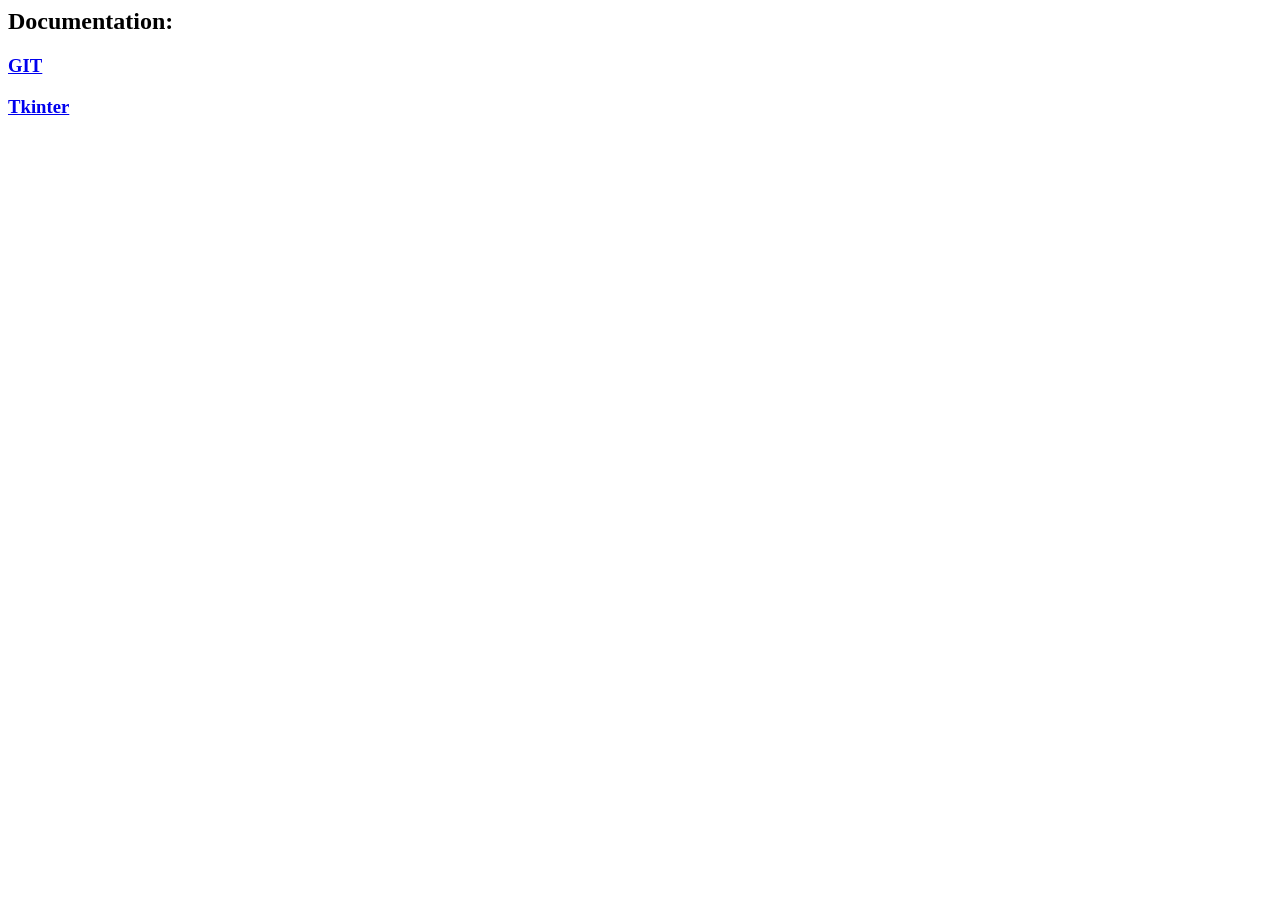
<file: docs/index.htm>
<html>
<head>
<META http-equiv="Content-Type" content="text/html; charset=UTF-8">
<meta charset="utf-8">
</head>
<body>
<h2>Documentation:</h2>
<h3><a href="htm/git.htm">GIT</a></h3>
<h3><a href="htm/tk.htm">Tkinter</a></h3>
</body>
</html>
</file>
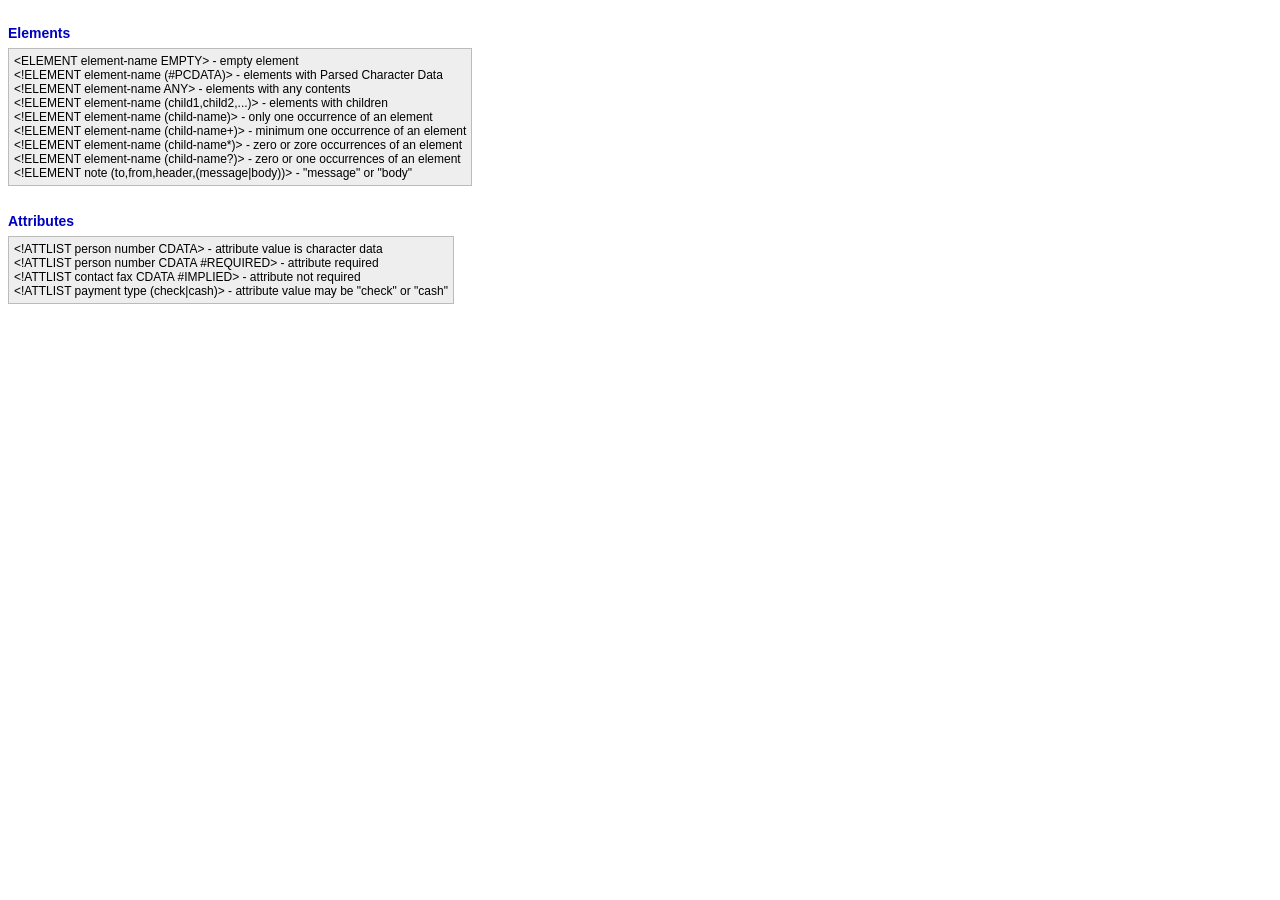
<file: docs/htm/dtd.htm>
<html>
<head>
<META http-equiv="Content-Type" content="text/html; charset=UTF-8">
<meta charset="utf-8">
<link rel="stylesheet" href="../docs.css">
</head>
<body>
<div class="element">
<a href="https://www.w3schools.com/xml/xml_dtd_elements.asp">Elements</a>
</div>
<div class="sample">
<span class="code">&lt;ELEMENT element-name EMPTY&gt;</span> - empty element<br>
<span class="code">&lt;!ELEMENT element-name (#PCDATA)&gt;</span> - elements with Parsed Character Data<br>
<span class="code">&lt;!ELEMENT element-name ANY&gt;</span> - elements with any contents<br>
<span class="code">&lt;!ELEMENT element-name (child1,child2,...)&gt;</span> - elements with children<br>
<span class="code">&lt;!ELEMENT element-name (child-name)&gt;</span> - only one occurrence of an element<br>
<span class="code">&lt;!ELEMENT element-name (child-name+)&gt;</span> - minimum one occurrence of an element<br>
<span class="code">&lt;!ELEMENT element-name (child-name*)&gt;</span> - zero or zore occurrences of an element<br>
<span class="code">&lt;!ELEMENT element-name (child-name?)&gt;</span> - zero or one occurrences of an element <br>
<span class="code">&lt;!ELEMENT note (to,from,header,(message|body))&gt;</span> - "message" or "body"<br>
</div>
<div class="element">
<a href="https://www.w3schools.com/xml/xml_dtd_attributes.asp">Attributes</a>
</div>
<div class="sample">
<span class="code">&lt;!ATTLIST person number CDATA&gt;</span> - attribute value is character data<br>
<span class="code">&lt;!ATTLIST person number CDATA #REQUIRED&gt;</span> - attribute required<br>
<span class="code">&lt;!ATTLIST contact fax CDATA #IMPLIED&gt;</span> - attribute not required<br>
<span class="code">&lt;!ATTLIST payment type (check|cash)&gt;</span> - attribute value may be "check" or "cash"<br>
</div>
</body>
</html>
</file>
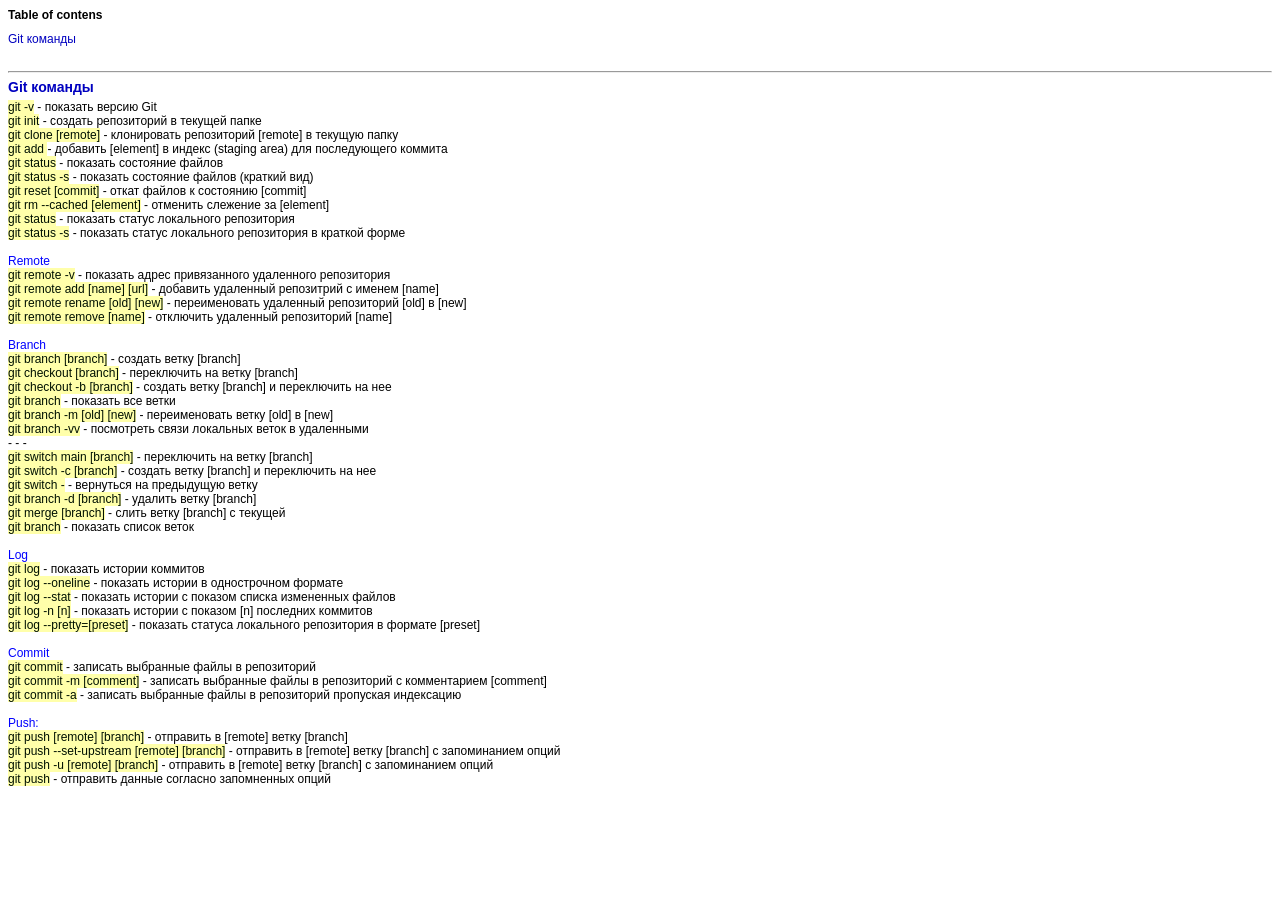
<file: docs/htm/git.htm>
<html>
  <head>
    <meta charset="utf-8"/>
    <link rel="stylesheet" href="../docs.css"/>
  </head>
  <body><h2>Table of contens</h2><a href="#id1">Git команды</a><br/><div id="id1" class="element"><hr/><a href="https://git-scm.com/book/ru/v2/%D0%9F%D1%80%D0%B8%D0%BB%D0%BE%D0%B6%D0%B5%D0%BD%D0%B8%D0%B5-C:-%D0%9A%D0%BE%D0%BC%D0%B0%D0%BD%D0%B4%D1%8B-Git-%D0%9E%D1%81%D0%BD%D0%BE%D0%B2%D0%BD%D1%8B%D0%B5-%D0%BA%D0%BE%D0%BC%D0%B0%D0%BD%D0%B4%D1%8B">Git команды</a></div><span class="c">git -v</span> - показать версию Git<br/><span class="c">git init</span> - создать репозиторий в текущей папке<br/><span class="c">git clone [remote]</span> - клонировать репозиторий [remote] в текущую папку<br/><span class="c">git add </span> - добавить [element] в индекс (staging area) для последующего коммита<br/><span class="c">git status</span> - показать состояние файлов<br/><span class="c">git status -s</span> - показать состояние файлов (краткий вид)<br/><span class="c">git reset [commit]</span> - откат файлов к состоянию [commit]<br/><span class="c">git rm --cached [element]</span> - отменить слежение за [element]<br/><span class="c">git status</span> - показать статус локального репозитория<br/><span class="c">git status -s</span> - показать статус локального репозитория в краткой форме<br/><br/><span class="s">Remote</span><br/><span class="c">git remote -v</span> - показать адрес привязанного удаленного репозитория<br/><span class="c">git remote add [name] [url]</span> - добавить удаленный репозитрий с именем [name]<br/><span class="c">git remote rename [old] [new]</span> - переименовать удаленный репозиторий [old] в [new]<br/><span class="c">git remote remove [name]</span> - отключить удаленный репозиторий [name]<br/><br/><span class="s">Branch</span><br/><span class="c">git branch [branch]</span> - создать ветку [branch]<br/><span class="c">git checkout [branch]</span> - переключить на ветку [branch]<br/><span class="c">git checkout -b [branch]</span> - создать ветку [branch] и переключить на нее<br/><span class="c">git branch</span> - показать все ветки<br/><span class="c">git branch -m [old] [new]</span> - переименовать ветку [old] в [new]<br/><span class="c">git branch -vv</span> - посмотреть связи локальных веток в удаленными<br/>
- - -<br/><span class="c">git switch main [branch]</span> - переключить на ветку [branch]<br/><span class="c">git switch -c [branch]</span> - создать ветку [branch] и переключить на нее<br/><span class="c">git switch -</span> - вернуться на предыдущую ветку<br/><span class="c">git branch -d [branch]</span> - удалить ветку [branch]<br/><span class="c">git merge [branch]</span> - слить ветку [branch] с текущей<br/><span class="c">git branch</span> - показать список веток<br/><br/><span class="s">Log</span><br/><span class="c">git log</span> - показать истории коммитов<br/><span class="c">git log --oneline</span> - показать истории в однострочном формате<br/><span class="c">git log --stat</span> - показать истории с показом списка измененных файлов<br/><span class="c">git log -n [n]</span> - показать истории с показом [n] последних коммитов<br/><span class="c">git log --pretty=[preset]</span> - показать статуса локального репозитория в формате [preset]<br/><br/><span class="s">Commit</span><br/><span class="c">git commit</span> - записать выбранные файлы в репозиторий<br/><span class="c">git commit -m [comment]</span> - записать выбранные файлы в репозиторий с комментарием [comment]<br/><span class="c">git commit -a</span> - записать выбранные файлы в репозиторий пропуская индексацию<br/><br/><span class="s">Push:</span><br/><span class="c">git push [remote] [branch]</span> - отправить в [remote] ветку [branch]<br/><span class="c">git push --set-upstream [remote] [branch]</span> - отправить в [remote] ветку [branch] с запоминанием опций<br/><span class="c">git push -u [remote] [branch]</span> - отправить в [remote] ветку [branch] с запоминанием опций<br/><span class="c">git push</span> - отправить данные согласно запомненных опций<br/><br/></body>
</html>
</file>
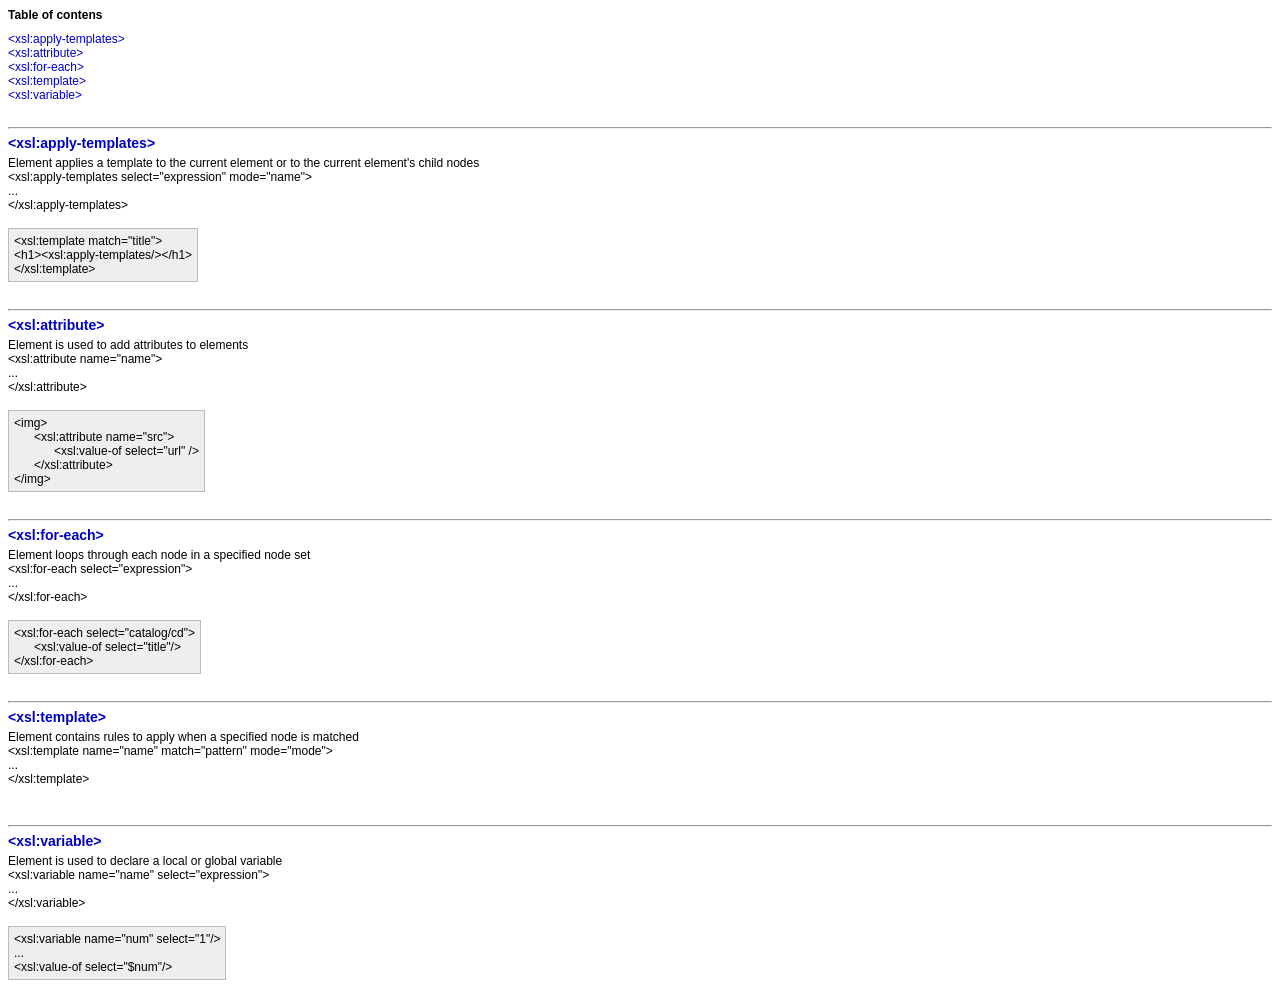
<file: docs/htm/xslt.htm>
<html>
<head>
<META http-equiv="Content-Type" content="text/html; charset=UTF-8">
<meta charset="utf-8">
<link rel="stylesheet" href="../docs.css">
</head>
<body>
<h2>Table of contens</h2>
<a href="#N65539">&lt;xsl:apply-templates&gt;</a>
<br>
<a href="#N65567">&lt;xsl:attribute&gt;</a>
<br>
<a href="#N65623">&lt;xsl:for-each&gt;</a>
<br>
<a href="#N65647">&lt;xsl:template&gt;</a>
<br>
<a href="#N65597">&lt;xsl:variable&gt;</a>
<br>
<div id="N65539" class="element">
<hr>
<a href="https://www.w3schools.com/xml/ref_xsl_el_apply-templates.asp">&lt;xsl:apply-templates&gt;</a>
</div>Element applies a template to the current element or to the current element's child nodes<br>
<div class="code">
&lt;xsl:apply-templates select="<span class="var">expression</span>"<span class="opt"> mode="<span class="var">name</span>"</span>&gt;<br>
...<br>
&lt;/xsl:apply-templates&gt;<br>
</div>
<br>
<div class="sample">
&lt;xsl:template match="title"&gt;<br>
  &lt;h1&gt;&lt;xsl:apply-templates/&gt;&lt;/h1&gt;<br>
&lt;/xsl:template&gt;
</div>
<br>
<div id="N65567" class="element">
<hr>
<a href="https://www.w3schools.com/xml/ref_xsl_el_attribute.asp">&lt;xsl:attribute&gt;</a>
</div>Element is used to add attributes to elements<br>
<div class="code">
&lt;xsl:attribute name="<span class="var">name</span>"&gt;<br>
...<br>
&lt;/xsl:attribute&gt;<br>
</div>
<br>
<div class="sample">
&lt;img&gt;<br>
<span class="p"></span>&lt;xsl:attribute name="src"&gt;<br>
<span class="p"></span><span class="p"></span>&lt;xsl:value-of select="url" /&gt;<br>
<span class="p"></span>&lt;/xsl:attribute&gt;<br>
&lt;/img&gt;
</div>
<br>
<div id="N65623" class="element">
<hr>
<a href="https://www.w3schools.com/xml/ref_xsl_el_for-each.asp">&lt;xsl:for-each&gt;</a>
</div>Element loops through each node in a specified node set<br>
<div class="code">
&lt;xsl:for-each select="<span class="var">expression</span>"&gt;<br>
...<br>
&lt;/xsl:for-each&gt;<br>
</div>
<br>
<div class="sample">
&lt;xsl:for-each select="catalog/cd"&gt;<br>
<span class="p"></span>&lt;xsl:value-of select="title"/&gt;<br>
&lt;/xsl:for-each&gt;<br>
</div>
<br>
<div id="N65647" class="element">
<hr>
<a href="https://www.w3schools.com/xml/ref_xsl_el_template.asp">&lt;xsl:template&gt;</a>
</div>Element contains rules to apply when a specified node is matched<br>
<div class="code">
&lt;xsl:template <span class="opt">name="<span class="var">name</span>" match="<span class="var">pattern</span>" mode="<span class="var">mode</span>"</span>&gt;<br>
...<br>
&lt;/xsl:template&gt;
<br>
</div>
<br>
<div id="N65597" class="element">
<hr>
<a href="https://www.w3schools.com/xml/ref_xsl_el_variable.asp">&lt;xsl:variable&gt;</a>
</div>Element is used to declare a local or global variable<br>
<div class="code">
 &lt;xsl:variable name="<span class="var">name</span>" select="<span class="var">expression</span>"&gt;<br>
...<br>
&lt;/xsl:variable&gt;<br>
</div>
<br>
<div class="sample">
 &lt;xsl:variable name="num" select="1"/&gt;<br>
 ...<br>
 &lt;xsl:value-of select="$num"/&gt;<br>
</div>
<br>
</body>
</html>
</file>
<file: docs/docs.css>
* {
	font-family: Verdana, sans-serif;  
	font-size: 12px;	
}

a {  color: #0000C0;}
a:link, a:visited {  text-decoration: none;}

div.element {
	margin: 25px 0px 5px 0px;
	}	
	
	div.element a{
	font-size: 14px;		
	font-weight: bold;	
	}

/* Code block */
span.c {
	color: #010;
	background-color: #ffa;	
	}

/* Variable parameter in code block	 */
span.v {
	color: #c00;
	}	

span.o {
	color: #888;
	}
	
span.s {
	color: #00f;
	/* font-weight: bold;	 */
	}
	
span.p {
	margin: 0px 0px 0px 20px;
	}	

/* Sample code block	 */
div.sample {
	/* max-width: 80px; */
	display: inline-block;
	color: #000;
	background-color: #eee;
	border: 1px solid #bbb;
	padding: 5px;
	margin: 2px 0px;
	}
</file>
